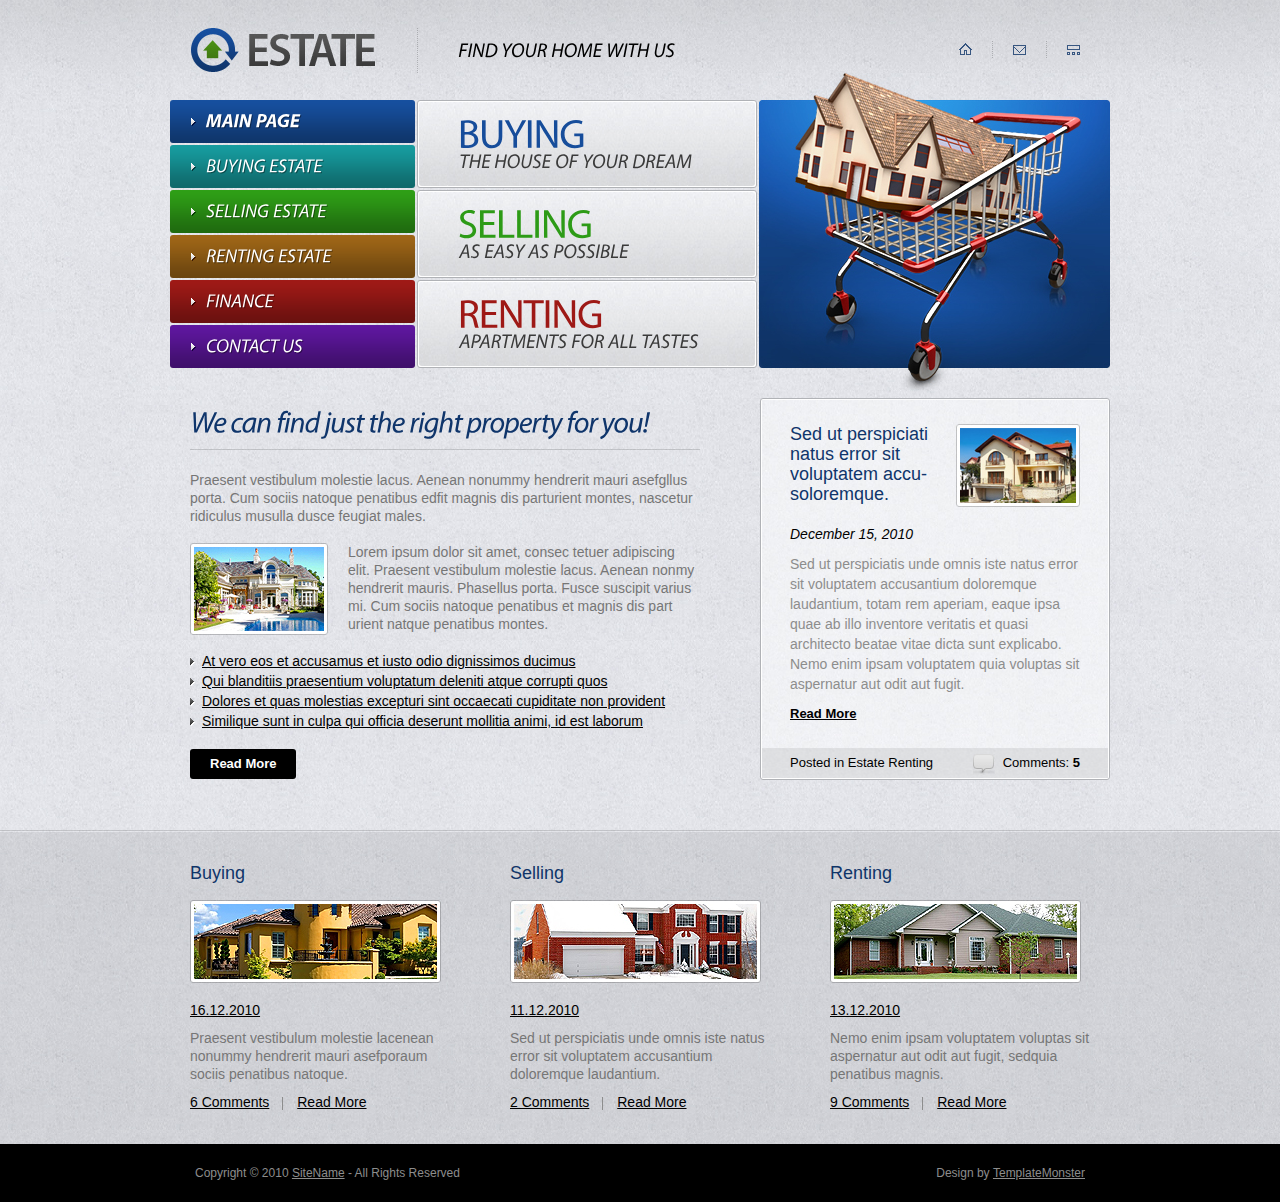
<file: index.html>
<!DOCTYPE html>
<html lang="en">
<head>
<title>Estate</title>
<meta charset="utf-8">
<link rel="stylesheet" href="css/reset.css" type="text/css" media="all">
<link rel="stylesheet" href="css/layout.css" type="text/css" media="all">
<link rel="stylesheet" href="css/style.css" type="text/css" media="all">
<script type="text/javascript" src="js/jquery-1.4.2.js" ></script>
<script type="text/javascript" src="js/cufon-yui.js"></script>
<script type="text/javascript" src="js/cufon-replace.js"></script>
<script type="text/javascript" src="js/Myriad_Pro_italic_400.font.js"></script>
<script type="text/javascript" src="js/Myriad_Pro_400.font.js"></script>
<script type="text/javascript" src="js/Myriad_Pro_italic_700.font.js"></script>
<!--[if lt IE 9]>
<script type="text/javascript" src="js/ie6_script_other.js"></script>
<script type="text/javascript" src="js/html5.js"></script>
<![endif]-->
</head>
<body id="page1">
<!-- START PAGE SOURCE -->
<div class="body1">
  <div class="body2">
    <div class="main">
      <header>
        <div class="wrapper">
          <h1><a href="index.html" id="logo">Estate</a><span id="slogan">Find Your Home With Us</span></h1>
          <nav>
            <ul id="top_nav">
              <li><a href="#"><img src="images/img1.gif" alt=""></a></li>
              <li><a href="#"><img src="images/img2.gif" alt=""></a></li>
              <li class="bg_none"><a href="#"><img src="images/img3.gif" alt=""></a></li>
            </ul>
          </nav>
        </div>
        <div class="wrapper">
          <nav>
            <ul id="menu">
              <li class="nav1" id="menu_active"><a href="index.html">Main Page</a></li>
              <li class="nav2"><a href="buying.html">Buying Estate</a></li>
              <li class="nav3"><a href="selling.html">Selling Estate</a></li>
              <li class="nav4"><a href="renting.html">Renting Estate</a></li>
              <li class="nav5"><a href="finance.html">Finance</a></li>
              <li class="nav6"><a href="contact.html">Contact Us</a></li>
            </ul>
          </nav>
          <nav>
            <ul class="boxes">
              <li class="nav1"><a href="#"><span class="text1">Buying</span> <span class="text2">The House of Your Dream</span> </a></li>
              <li class="nav2"><a href="#"><span class="text1">Selling</span> <span class="text2">As Easy as Possible</span> </a></li>
              <li class="nav3"><a href="#"><span class="text1">Renting</span> <span class="text2">apartments for all tastes</span> </a></li>
            </ul>
          </nav>
          <img src="images/img.jpg" alt="" class="right"> </div>
      </header>
      <section id="content">
        <article class="col1 pad_left1">
          <h2>We can find just the right property for you!</h2>
          <p>Praesent vestibulum molestie lacus. Aenean nonummy hendrerit mauri asefgllus porta. Cum sociis natoque penatibus edfit magnis dis parturient montes, nascetur ridiculus musulla dusce feugiat males.</p>
          <div class="wrapper">
            <figure class="left marg_right1"><img src="images/page1_img1.jpg" alt=""></figure>
            <p>Lorem ipsum dolor sit amet, consec tetuer adipiscing elit. Praesent vestibulum molestie lacus. Aenean nonmy hendrerit mauris. Phasellus porta. Fusce suscipit varius mi. Cum sociis natoque penatibus et magnis dis part urient natque penatibus montes.</p>
          </div>
          <ul class="list1 pad_bot1">
            <li><a href="#">At vero eos et accusamus et iusto odio dignissimos ducimus</a></li>
            <li><a href="#">Qui blanditiis praesentium voluptatum deleniti atque corrupti quos</a></li>
            <li><a href="#">Dolores et quas molestias excepturi sint occaecati cupiditate non provident</a></li>
            <li><a href="#">Similique sunt in culpa qui officia deserunt mollitia animi, id est laborum</a></li>
          </ul>
          <a href="#" class="button">Read More</a> </article>
        <article class="col2 pad_left2">
          <div class="box1">
            <div class="inner">
              <div class="pad">
                <div class="wrapper">
                  <figure class="right pad_left1"><img src="images/page1_img2.jpg" alt=""></figure>
                  <p class="font1">Sed ut perspiciati natus error sit voluptatem accu- soloremque.</p>
                </div>
                <p class="font2 pad_bot2">December 15, 2010</p>
                <p class="pad_bot2">Sed ut perspiciatis unde omnis iste natus error sit voluptatem accusantium doloremque laudantium, totam rem aperiam, eaque ipsa quae ab illo inventore veritatis et quasi architecto beatae vitae dicta sunt explicabo. Nemo enim ipsam voluptatem quia voluptas sit aspernatur aut odit aut fugit.</p>
                <a href="#" class="link1">Read More</a> </div>
              <div class="box2"> <a href="#">Comments: <strong>5</strong></a> Posted in Estate Renting<br>
              </div>
            </div>
          </div>
        </article>
      </section>
    </div>
  </div>
</div>
<div class="body3">
  <div class="body4">
    <div class="main">
      <section id="content2">
        <article class="col3 pad_left1">
          <h3>Buying</h3>
          <figure class="pad_bot1"><img src="images/page1_img3.jpg" alt=""></figure>
          <p class="pad_bot2"><a href="#">16.12.2010</a></p>
          <p class="pad_bot2"> Praesent vestibulum molestie lacenean nonummy hendrerit mauri asefporaum sociis penatibus natoque.</p>
          <a href="#" class="line_right">6 Comments</a> <a href="#">Read More</a> </article>
        <article class="col3 pad_left2">
          <h3>Selling</h3>
          <figure class="pad_bot1"><img src="images/page1_img4.jpg" alt=""></figure>
          <p class="pad_bot2"><a href="#">11.12.2010</a></p>
          <p class="pad_bot2"> Sed ut perspiciatis unde omnis iste natus error sit voluptatem accusantium doloremque laudantium.</p>
          <a href="#" class="line_right">2 Comments</a> <a href="#">Read More</a> </article>
        <article class="col3 pad_left2">
          <h3>Renting</h3>
          <figure class="pad_bot1"><img src="images/page1_img5.jpg" alt=""></figure>
          <p class="pad_bot2"><a href="#">13.12.2010</a></p>
          <p class="pad_bot2"> Nemo enim ipsam voluptatem voluptas sit aspernatur aut odit aut fugit, sedquia penatibus magnis.</p>
          <a href="#" class="line_right">9 Comments</a> <a href="#">Read More</a> </article>
      </section>
    </div>
  </div>
</div>
<div class="main">
  <footer>
    <div class="footerlink">
      <p class="lf">Copyright &copy; 2010 <a href="#">SiteName</a> - All Rights Reserved</p>
      <p class="rf">Design by <a href="http://www.templatemonster.com/">TemplateMonster</a></p>
      <div style="clear:both;"></div>
    </div>
  </footer>
</div>
<script type="text/javascript"> Cufon.now(); </script>
<!-- END PAGE SOURCE -->
</body>
</html>
</file>
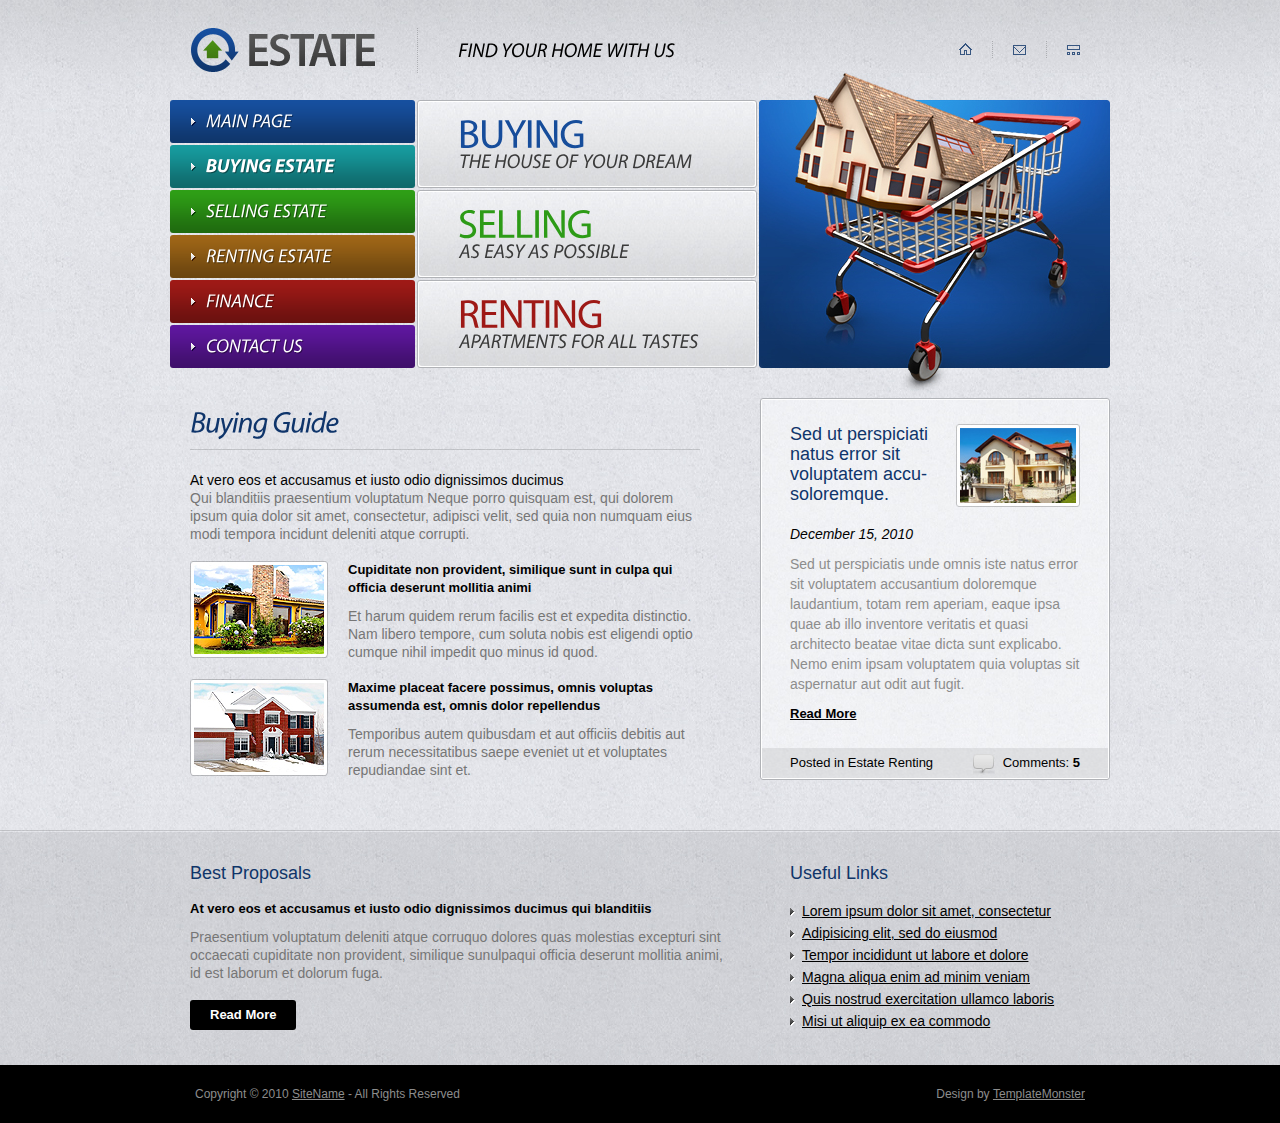
<file: buying.html>
<!DOCTYPE html>
<html lang="en">
<head>
<title>Estate | Buying</title>
<meta charset="utf-8">
<link rel="stylesheet" href="css/reset.css" type="text/css" media="all">
<link rel="stylesheet" href="css/layout.css" type="text/css" media="all">
<link rel="stylesheet" href="css/style.css" type="text/css" media="all">
<script type="text/javascript" src="js/jquery-1.4.2.js" ></script>
<script type="text/javascript" src="js/cufon-yui.js"></script>
<script type="text/javascript" src="js/cufon-replace.js"></script>
<script type="text/javascript" src="js/Myriad_Pro_italic_400.font.js"></script>
<script type="text/javascript" src="js/Myriad_Pro_400.font.js"></script>
<script type="text/javascript" src="js/Myriad_Pro_italic_700.font.js"></script>
<!--[if lt IE 9]>
<script type="text/javascript" src="js/ie6_script_other.js"></script>
<script type="text/javascript" src="js/html5.js"></script>
<![endif]-->
</head>
<body id="page2">
<!-- START PAGE SOURCE -->
<div class="body1">
  <div class="body2">
    <div class="main">
      <header>
        <div class="wrapper">
          <h1><a href="index.html" id="logo">Estate</a><span id="slogan">Find Your Home With Us</span></h1>
          <nav>
            <ul id="top_nav">
              <li><a href="#"><img src="images/img1.gif" alt=""></a></li>
              <li><a href="#"><img src="images/img2.gif" alt=""></a></li>
              <li class="bg_none"><a href="#"><img src="images/img3.gif" alt=""></a></li>
            </ul>
          </nav>
        </div>
        <div class="wrapper">
          <nav>
            <ul id="menu">
              <li class="nav1"><a href="index.html">Main Page</a></li>
              <li class="nav2" id="menu_active"><a href="buying.html">Buying Estate</a></li>
              <li class="nav3"><a href="selling.html">Selling Estate</a></li>
              <li class="nav4"><a href="renting.html">Renting Estate</a></li>
              <li class="nav5"><a href="finance.html">Finance</a></li>
              <li class="nav6"><a href="contact.html">Contact Us</a></li>
            </ul>
          </nav>
          <nav>
            <ul class="boxes">
              <li class="nav1"><a href="#"><span class="text1">Buying</span> <span class="text2">The House of Your Dream</span> </a></li>
              <li class="nav2"><a href="#"><span class="text1">Selling</span> <span class="text2">As Easy as Possible</span> </a></li>
              <li class="nav3"><a href="#"><span class="text1">Renting</span> <span class="text2">apartments for all tastes</span> </a></li>
            </ul>
          </nav>
          <img src="images/img.jpg" alt="" class="right"> </div>
      </header>
      <section id="content">
        <article class="col1 pad_left1">
          <h2>Buying Guide</h2>
          <p><span class="color1">At vero eos et accusamus et iusto odio dignissimos ducimus</span> <br>
            Qui blanditiis praesentium voluptatum Neque porro quisquam est, qui dolorem ipsum quia dolor sit amet, consectetur, adipisci velit, sed quia non numquam eius modi tempora incidunt deleniti atque corrupti.</p>
          <div class="wrapper">
            <figure class="left marg_right1"><img src="images/page2_img1.jpg" alt=""></figure>
            <p class="link1 pad_bot2">Cupiditate non provident, similique sunt in culpa qui officia deserunt mollitia animi</p>
            <p> Et harum quidem rerum facilis est et expedita distinctio. Nam libero tempore, cum soluta nobis est eligendi optio cumque nihil impedit quo minus id quod.</p>
          </div>
          <div class="wrapper">
            <figure class="left marg_right1"><img src="images/page2_img2.jpg" alt=""></figure>
            <p class="link1 pad_bot2">Maxime placeat facere possimus, omnis voluptas assumenda est, omnis dolor repellendus</p>
            Temporibus autem quibusdam et aut officiis debitis aut rerum necessitatibus saepe eveniet ut et voluptates repudiandae sint et. </div>
        </article>
        <article class="col2 pad_left2">
          <div class="box1">
            <div class="inner">
              <div class="pad">
                <div class="wrapper">
                  <figure class="right pad_left1"><img src="images/page1_img2.jpg" alt=""></figure>
                  <p class="font1">Sed ut perspiciati natus error sit voluptatem accu- soloremque.</p>
                </div>
                <p class="font2 pad_bot2">December 15, 2010</p>
                <p class="pad_bot2">Sed ut perspiciatis unde omnis iste natus error sit voluptatem accusantium doloremque laudantium, totam rem aperiam, eaque ipsa quae ab illo inventore veritatis et quasi architecto beatae vitae dicta sunt explicabo. Nemo enim ipsam voluptatem quia voluptas sit aspernatur aut odit aut fugit.</p>
                <a href="#" class="link1">Read More</a> </div>
              <div class="box2"> <a href="#">Comments: <strong>5</strong></a> Posted in Estate Renting<br>
              </div>
            </div>
          </div>
        </article>
      </section>
    </div>
  </div>
</div>
<div class="body3">
  <div class="body4">
    <div class="main">
      <section id="content2">
        <article class="col1 pad_left1">
          <h3>Best Proposals</h3>
          <p class="pad_bot2 link1">At vero eos et accusamus et iusto odio dignissimos ducimus qui blanditiis </p>
          <p> Praesentium voluptatum deleniti atque corruquo dolores quas molestias excepturi sint occaecati cupiditate non provident, similique sunulpaqui officia deserunt mollitia animi, id est laborum et dolorum fuga. </p>
          <a href="#" class="button">Read More</a> </article>
        <article class="col2 pad_left2">
          <h3>Useful Links</h3>
          <ul class="list1">
            <li><a href="#">Lorem ipsum dolor sit amet, consectetur</a></li>
            <li><a href="#">Adipisicing elit, sed do eiusmod</a></li>
            <li><a href="#">Tempor incididunt ut labore et dolore</a></li>
            <li><a href="#">Magna aliqua enim ad minim veniam</a></li>
            <li><a href="#">Quis nostrud exercitation ullamco laboris</a></li>
            <li><a href="#">Misi ut aliquip ex ea commodo</a></li>
          </ul>
        </article>
      </section>
    </div>
  </div>
</div>
<div class="main">
  <footer>
    <div class="footerlink">
      <p class="lf">Copyright &copy; 2010 <a href="#">SiteName</a> - All Rights Reserved</p>
      <p class="rf">Design by <a href="http://www.templatemonster.com/">TemplateMonster</a></p>
      <div style="clear:both;"></div>
    </div>
  </footer>
</div>
<script type="text/javascript"> Cufon.now(); </script>
<!-- END PAGE SOURCE -->
</body>
</html>
</file>
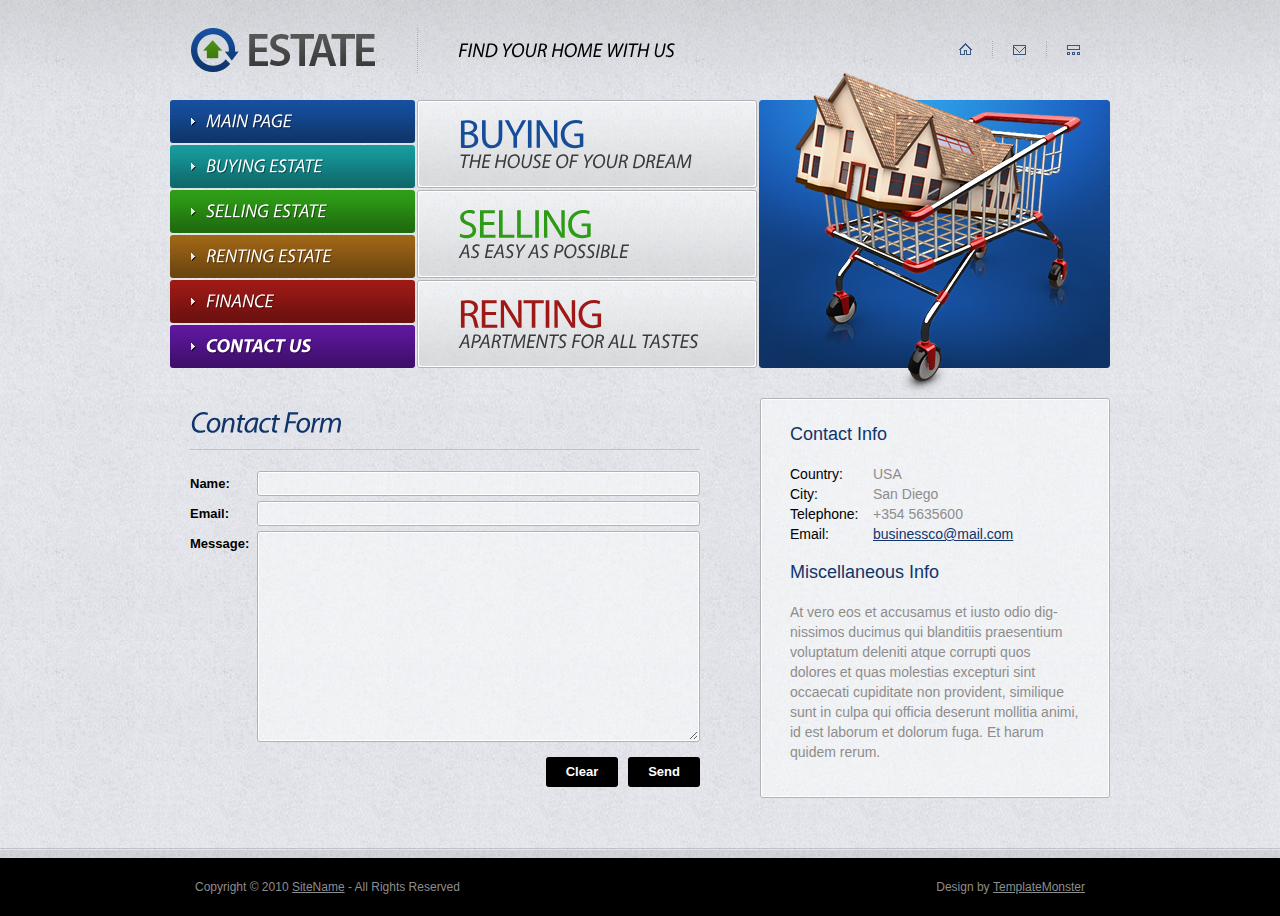
<file: contact.html>
<!DOCTYPE html>
<html lang="en">
<head>
<title>Estate | Contact</title>
<meta charset="utf-8">
<link rel="stylesheet" href="css/reset.css" type="text/css" media="all">
<link rel="stylesheet" href="css/layout.css" type="text/css" media="all">
<link rel="stylesheet" href="css/style.css" type="text/css" media="all">
<script type="text/javascript" src="js/jquery-1.4.2.js" ></script>
<script type="text/javascript" src="js/cufon-yui.js"></script>
<script type="text/javascript" src="js/cufon-replace.js"></script>
<script type="text/javascript" src="js/Myriad_Pro_italic_400.font.js"></script>
<script type="text/javascript" src="js/Myriad_Pro_400.font.js"></script>
<script type="text/javascript" src="js/Myriad_Pro_italic_700.font.js"></script>
<!--[if lt IE 9]>
<script type="text/javascript" src="js/ie6_script_other.js"></script>
<script type="text/javascript" src="js/html5.js"></script>
<![endif]-->
</head>
<body id="page6">
<!-- START PAGE SOURCE -->
<div class="body1">
  <div class="body2">
    <div class="main">
      <header>
        <div class="wrapper">
          <h1><a href="index.html" id="logo">Estate</a><span id="slogan">Find Your Home With Us</span></h1>
          <nav>
            <ul id="top_nav">
              <li><a href="#"><img src="images/img1.gif" alt=""></a></li>
              <li><a href="#"><img src="images/img2.gif" alt=""></a></li>
              <li class="bg_none"><a href="#"><img src="images/img3.gif" alt=""></a></li>
            </ul>
          </nav>
        </div>
        <div class="wrapper">
          <nav>
            <ul id="menu">
              <li class="nav1"><a href="index.html">Main Page</a></li>
              <li class="nav2"><a href="buying.html">Buying Estate</a></li>
              <li class="nav3"><a href="selling.html">Selling Estate</a></li>
              <li class="nav4"><a href="renting.html">Renting Estate</a></li>
              <li class="nav5"><a href="finance.html">Finance</a></li>
              <li class="nav6" id="menu_active"><a href="contact.html">Contact Us</a></li>
            </ul>
          </nav>
          <nav>
            <ul class="boxes">
              <li class="nav1"><a href="#"><span class="text1">Buying</span> <span class="text2">The House of Your Dream</span> </a></li>
              <li class="nav2"><a href="#"><span class="text1">Selling</span> <span class="text2">As Easy as Possible</span> </a></li>
              <li class="nav3"><a href="#"><span class="text1">Renting</span> <span class="text2">apartments for all tastes</span> </a></li>
            </ul>
          </nav>
          <img src="images/img.jpg" alt="" class="right"> </div>
      </header>
      <section id="content">
        <article class="col1 pad_left1">
          <h2>Contact Form</h2>
          <form id="ContactForm" action="#">
            <div>
              <div  class="wrapper">
                <div class="bg">
                  <input type="text" class="input" >
                </div>
                Name:<br />
              </div>
              <div  class="wrapper">
                <div class="bg">
                  <input type="text" class="input" >
                </div>
                Email:<br />
              </div>
              <div  class="wrapper">
                <div class="bg2">
                  <textarea name="textarea" cols="1" rows="1"></textarea>
                </div>
                Message:<br />
              </div>
              <a href="#" class="button">Send</a> <a href="#" class="button">Clear</a> </div>
          </form>
        </article>
        <article class="col2 pad_left2">
          <div class="box1">
            <div class="inner">
              <div class="pad">
                <p class="font1">Contact Info</p>
                <div class="wrapper">
                  <p class="cols color1">Country:<br>
                    City:<br>
                    Telephone:<br>
                    Email:</p>
                  <p>USA<br>
                    San Diego<br>
                    +354 5635600<br>
                    <a href="#" class="link2">businessco@mail.com</a></p>
                </div>
                <p class="font1">Miscellaneous Info</p>
                <p class="pad_bot2">At vero eos et accusamus et iusto odio dig- nissimos ducimus qui blanditiis praesentium voluptatum deleniti atque corrupti quos dolores et quas molestias excepturi sint occaecati cupiditate non provident, similique sunt in culpa qui officia deserunt mollitia animi, id est laborum et dolorum fuga. Et harum quidem rerum.</p>
              </div>
            </div>
          </div>
        </article>
      </section>
    </div>
  </div>
</div>
<div class="body3">
  <div class="body4">
    <div class="main">
      <section id="content2"></section>
    </div>
  </div>
</div>
<div class="main">
  <footer>
    <div class="footerlink">
      <p class="lf">Copyright &copy; 2010 <a href="#">SiteName</a> - All Rights Reserved</p>
      <p class="rf">Design by <a href="http://www.templatemonster.com/">TemplateMonster</a></p>
      <div style="clear:both;"></div>
    </div>
  </footer>
</div>
<script type="text/javascript"> Cufon.now(); </script>
<!-- END PAGE SOURCE -->
</body>
</html>
</file>
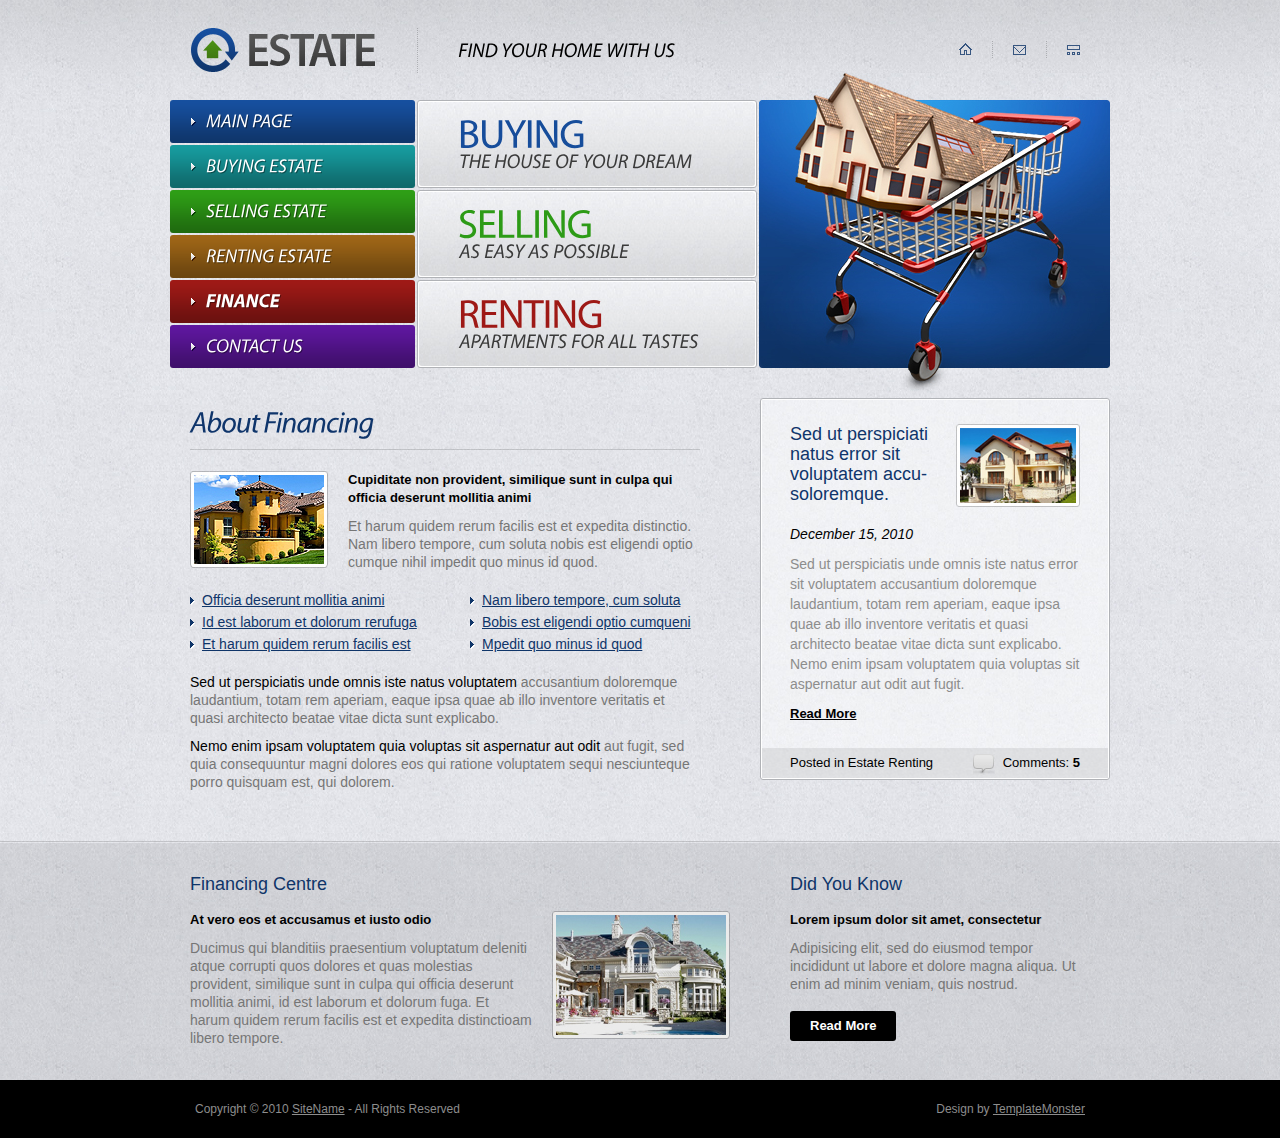
<file: finance.html>
<!DOCTYPE html>
<html lang="en">
<head>
<title>Estate | Finance</title>
<meta charset="utf-8">
<link rel="stylesheet" href="css/reset.css" type="text/css" media="all">
<link rel="stylesheet" href="css/layout.css" type="text/css" media="all">
<link rel="stylesheet" href="css/style.css" type="text/css" media="all">
<script type="text/javascript" src="js/jquery-1.4.2.js" ></script>
<script type="text/javascript" src="js/cufon-yui.js"></script>
<script type="text/javascript" src="js/cufon-replace.js"></script>
<script type="text/javascript" src="js/Myriad_Pro_italic_400.font.js"></script>
<script type="text/javascript" src="js/Myriad_Pro_400.font.js"></script>
<script type="text/javascript" src="js/Myriad_Pro_italic_700.font.js"></script>
<!--[if lt IE 9]>
<script type="text/javascript" src="js/ie6_script_other.js"></script>
<script type="text/javascript" src="js/html5.js"></script>
<![endif]-->
</head>
<body id="page5">
<!-- START PAGE SOURCE -->
<div class="body1">
  <div class="body2">
    <div class="main">
      <header>
        <div class="wrapper">
          <h1><a href="index.html" id="logo">Estate</a><span id="slogan">Find Your Home With Us</span></h1>
          <nav>
            <ul id="top_nav">
              <li><a href="#"><img src="images/img1.gif" alt=""></a></li>
              <li><a href="#"><img src="images/img2.gif" alt=""></a></li>
              <li class="bg_none"><a href="#"><img src="images/img3.gif" alt=""></a></li>
            </ul>
          </nav>
        </div>
        <div class="wrapper">
          <nav>
            <ul id="menu">
              <li class="nav1"><a href="index.html">Main Page</a></li>
              <li class="nav2"><a href="buying.html">Buying Estate</a></li>
              <li class="nav3"><a href="selling.html">Selling Estate</a></li>
              <li class="nav4"><a href="renting.html">Renting Estate</a></li>
              <li class="nav5" id="menu_active"><a href="finance.html">Finance</a></li>
              <li class="nav6"><a href="contact.html">Contact Us</a></li>
            </ul>
          </nav>
          <nav>
            <ul class="boxes">
              <li class="nav1"><a href="#"><span class="text1">Buying</span> <span class="text2">The House of Your Dream</span> </a></li>
              <li class="nav2"><a href="#"><span class="text1">Selling</span> <span class="text2">As Easy as Possible</span> </a></li>
              <li class="nav3"><a href="#"><span class="text1">Renting</span> <span class="text2">apartments for all tastes</span> </a></li>
            </ul>
          </nav>
          <img src="images/img.jpg" alt="" class="right"> </div>
      </header>
      <section id="content">
        <article class="col1 pad_left1">
          <h2>About Financing</h2>
          <div class="wrapper">
            <figure class="left marg_right1"><img src="images/page5_img1.jpg" alt=""></figure>
            <p class="link1 pad_bot2">Cupiditate non provident, similique sunt in culpa qui officia deserunt mollitia animi</p>
            <p> Et harum quidem rerum facilis est et expedita distinctio. Nam libero tempore, cum soluta nobis est eligendi optio cumque nihil impedit quo minus id quod.</p>
          </div>
          <div class="wrapper pad_bot1">
            <ul class="list2 cols">
              <li><a href="#">Officia deserunt mollitia animi</a></li>
              <li><a href="#">Id est laborum et dolorum rerufuga</a></li>
              <li><a href="#">Et harum quidem rerum facilis est</a></li>
            </ul>
            <ul class="list2 cols pad_left3">
              <li><a href="#">Nam libero tempore, cum soluta</a></li>
              <li><a href="#">Bobis est eligendi optio cumqueni</a></li>
              <li><a href="#">Mpedit quo minus id quod</a></li>
            </ul>
          </div>
          <p class="pad_bot2"><span class="color1">Sed ut perspiciatis unde omnis iste natus  voluptatem</span> accusantium doloremque laudantium, totam rem aperiam, eaque ipsa quae ab illo inventore veritatis et quasi architecto beatae vitae dicta sunt explicabo. </p>
          <span class="color1">Nemo enim ipsam voluptatem quia voluptas sit aspernatur aut odit</span> aut fugit, sed quia consequuntur magni dolores eos qui ratione voluptatem sequi nesciunteque porro quisquam est, qui dolorem. </article>
        <article class="col2 pad_left2">
          <div class="box1">
            <div class="inner">
              <div class="pad">
                <div class="wrapper">
                  <figure class="right pad_left1"><img src="images/page1_img2.jpg" alt=""></figure>
                  <p class="font1">Sed ut perspiciati natus error sit voluptatem accu- soloremque.</p>
                </div>
                <p class="font2 pad_bot2">December 15, 2010</p>
                <p class="pad_bot2">Sed ut perspiciatis unde omnis iste natus error sit voluptatem accusantium doloremque laudantium, totam rem aperiam, eaque ipsa quae ab illo inventore veritatis et quasi architecto beatae vitae dicta sunt explicabo. Nemo enim ipsam voluptatem quia voluptas sit aspernatur aut odit aut fugit.</p>
                <a href="#" class="link1">Read More</a> </div>
              <div class="box2"> <a href="#">Comments: <strong>5</strong></a> Posted in Estate Renting<br>
              </div>
            </div>
          </div>
        </article>
      </section>
    </div>
  </div>
</div>
<div class="body3">
  <div class="body4">
    <div class="main">
      <section id="content2">
        <article class="col1 pad_left1">
          <h3>Financing Centre</h3>
          <div class="wrapper">
            <figure class="right pad_left1"><img src="images/page5_img2.jpg" alt=""></figure>
            <p class="pad_bot2 link1">At vero eos et accusamus et iusto odio</p>
            Ducimus qui blanditiis praesentium voluptatum deleniti atque corrupti quos dolores et quas molestias  provident, similique sunt in culpa qui officia deserunt mollitia animi, id est laborum et dolorum fuga. Et harum quidem rerum facilis est et expedita distinctioam libero tempore. </div>
        </article>
        <article class="col2 pad_left2">
          <h3>Did You Know</h3>
          <p class="pad_bot2 link1">Lorem ipsum dolor sit amet, consectetur </p>
          <p> Adipisicing elit, sed do eiusmod tempor incididunt ut labore et dolore magna aliqua. Ut enim ad minim veniam, quis nostrud.</p>
          <a href="#" class="button">Read More</a> </article>
      </section>
    </div>
  </div>
</div>
<div class="main">
  <footer>
    <div class="footerlink">
      <p class="lf">Copyright &copy; 2010 <a href="#">SiteName</a> - All Rights Reserved</p>
      <p class="rf">Design by <a href="http://www.templatemonster.com/">TemplateMonster</a></p>
      <div style="clear:both;"></div>
    </div>
  </footer>
</div>
<script type="text/javascript"> Cufon.now(); </script>
<!-- END PAGE SOURCE -->
</body>
</html>
</file>
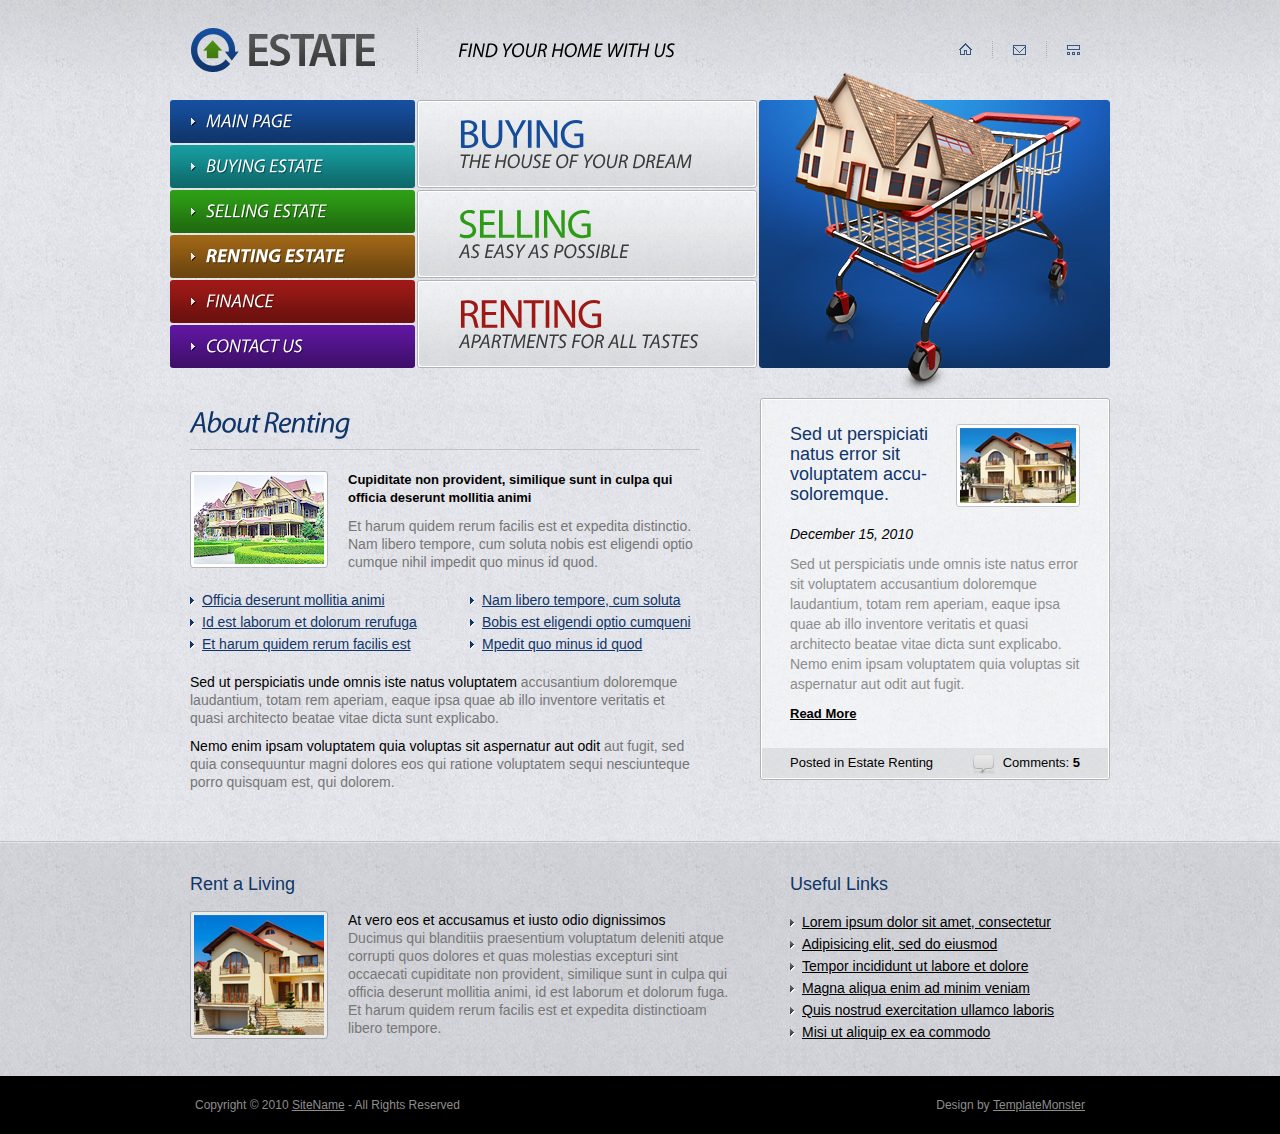
<file: renting.html>
<!DOCTYPE html>
<html lang="en">
<head>
<title>Estate | Renting</title>
<meta charset="utf-8">
<link rel="stylesheet" href="css/reset.css" type="text/css" media="all">
<link rel="stylesheet" href="css/layout.css" type="text/css" media="all">
<link rel="stylesheet" href="css/style.css" type="text/css" media="all">
<script type="text/javascript" src="js/jquery-1.4.2.js" ></script>
<script type="text/javascript" src="js/cufon-yui.js"></script>
<script type="text/javascript" src="js/cufon-replace.js"></script>
<script type="text/javascript" src="js/Myriad_Pro_italic_400.font.js"></script>
<script type="text/javascript" src="js/Myriad_Pro_400.font.js"></script>
<script type="text/javascript" src="js/Myriad_Pro_italic_700.font.js"></script>
<!--[if lt IE 9]>
<script type="text/javascript" src="js/ie6_script_other.js"></script>
<script type="text/javascript" src="js/html5.js"></script>
<![endif]-->
</head>
<body id="page4">
<!-- START PAGE SOURCE -->
<div class="body1">
  <div class="body2">
    <div class="main">
      <header>
        <div class="wrapper">
          <h1><a href="index.html" id="logo">Estate</a><span id="slogan">Find Your Home With Us</span></h1>
          <nav>
            <ul id="top_nav">
              <li><a href="#"><img src="images/img1.gif" alt=""></a></li>
              <li><a href="#"><img src="images/img2.gif" alt=""></a></li>
              <li class="bg_none"><a href="#"><img src="images/img3.gif" alt=""></a></li>
            </ul>
          </nav>
        </div>
        <div class="wrapper">
          <nav>
            <ul id="menu">
              <li class="nav1"><a href="index.html">Main Page</a></li>
              <li class="nav2"><a href="buying.html">Buying Estate</a></li>
              <li class="nav3"><a href="selling.html">Selling Estate</a></li>
              <li class="nav4" id="menu_active"><a href="renting.html">Renting Estate</a></li>
              <li class="nav5"><a href="finance.html">Finance</a></li>
              <li class="nav6"><a href="contact.html">Contact Us</a></li>
            </ul>
          </nav>
          <nav>
            <ul class="boxes">
              <li class="nav1"><a href="#"><span class="text1">Buying</span> <span class="text2">The House of Your Dream</span> </a></li>
              <li class="nav2"><a href="#"><span class="text1">Selling</span> <span class="text2">As Easy as Possible</span> </a></li>
              <li class="nav3"><a href="#"><span class="text1">Renting</span> <span class="text2">apartments for all tastes</span> </a></li>
            </ul>
          </nav>
          <img src="images/img.jpg" alt="" class="right"> </div>
      </header>
      <section id="content">
        <article class="col1 pad_left1">
          <h2>About Renting</h2>
          <div class="wrapper">
            <figure class="left marg_right1"><img src="images/page4_img1.jpg" alt=""></figure>
            <p class="link1 pad_bot2">Cupiditate non provident, similique sunt in culpa qui officia deserunt mollitia animi</p>
            <p> Et harum quidem rerum facilis est et expedita distinctio. Nam libero tempore, cum soluta nobis est eligendi optio cumque nihil impedit quo minus id quod.</p>
          </div>
          <div class="wrapper pad_bot1">
            <ul class="list2 cols">
              <li><a href="#">Officia deserunt mollitia animi</a></li>
              <li><a href="#">Id est laborum et dolorum rerufuga</a></li>
              <li><a href="#">Et harum quidem rerum facilis est</a></li>
            </ul>
            <ul class="list2 cols pad_left3">
              <li><a href="#">Nam libero tempore, cum soluta</a></li>
              <li><a href="#">Bobis est eligendi optio cumqueni</a></li>
              <li><a href="#">Mpedit quo minus id quod</a></li>
            </ul>
          </div>
          <p class="pad_bot2"><span class="color1">Sed ut perspiciatis unde omnis iste natus  voluptatem</span> accusantium doloremque laudantium, totam rem aperiam, eaque ipsa quae ab illo inventore veritatis et quasi architecto beatae vitae dicta sunt explicabo. </p>
          <span class="color1">Nemo enim ipsam voluptatem quia voluptas sit aspernatur aut odit</span> aut fugit, sed quia consequuntur magni dolores eos qui ratione voluptatem sequi nesciunteque porro quisquam est, qui dolorem. </article>
        <article class="col2 pad_left2">
          <div class="box1">
            <div class="inner">
              <div class="pad">
                <div class="wrapper">
                  <figure class="right pad_left1"><img src="images/page1_img2.jpg" alt=""></figure>
                  <p class="font1">Sed ut perspiciati natus error sit voluptatem accu- soloremque.</p>
                </div>
                <p class="font2 pad_bot2">December 15, 2010</p>
                <p class="pad_bot2">Sed ut perspiciatis unde omnis iste natus error sit voluptatem accusantium doloremque laudantium, totam rem aperiam, eaque ipsa quae ab illo inventore veritatis et quasi architecto beatae vitae dicta sunt explicabo. Nemo enim ipsam voluptatem quia voluptas sit aspernatur aut odit aut fugit.</p>
                <a href="#" class="link1">Read More</a> </div>
              <div class="box2"> <a href="#">Comments: <strong>5</strong></a> Posted in Estate Renting<br>
              </div>
            </div>
          </div>
        </article>
      </section>
    </div>
  </div>
</div>
<div class="body3">
  <div class="body4">
    <div class="main">
      <section id="content2">
        <article class="col1 pad_left1">
          <h3>Rent a Living</h3>
          <div class="wrapper">
            <figure class="left marg_right1"><img src="images/page4_img2.jpg" alt=""></figure>
            <span class="color1">At vero eos et accusamus et iusto odio dignissimos</span><br>
            Ducimus qui blanditiis praesentium voluptatum deleniti atque corrupti quos dolores et quas molestias excepturi sint occaecati cupiditate non provident, similique sunt in culpa qui officia deserunt mollitia animi, id est laborum et dolorum fuga. Et harum quidem rerum facilis est et expedita distinctioam libero tempore. </div>
        </article>
        <article class="col2 pad_left2">
          <h3>Useful Links</h3>
          <ul class="list1">
            <li><a href="#">Lorem ipsum dolor sit amet, consectetur</a></li>
            <li><a href="#">Adipisicing elit, sed do eiusmod</a></li>
            <li><a href="#">Tempor incididunt ut labore et dolore</a></li>
            <li><a href="#">Magna aliqua enim ad minim veniam</a></li>
            <li><a href="#">Quis nostrud exercitation ullamco laboris</a></li>
            <li><a href="#">Misi ut aliquip ex ea commodo</a></li>
          </ul>
        </article>
      </section>
    </div>
  </div>
</div>
<div class="main">
  <footer>
    <div class="footerlink">
      <p class="lf">Copyright &copy; 2010 <a href="#">SiteName</a> - All Rights Reserved</p>
      <p class="rf">Design by <a href="http://www.templatemonster.com/">TemplateMonster</a></p>
      <div style="clear:both;"></div>
    </div>
  </footer>
</div>
<script type="text/javascript"> Cufon.now(); </script>
<!-- END PAGE SOURCE -->
</body>
</html>
</file>
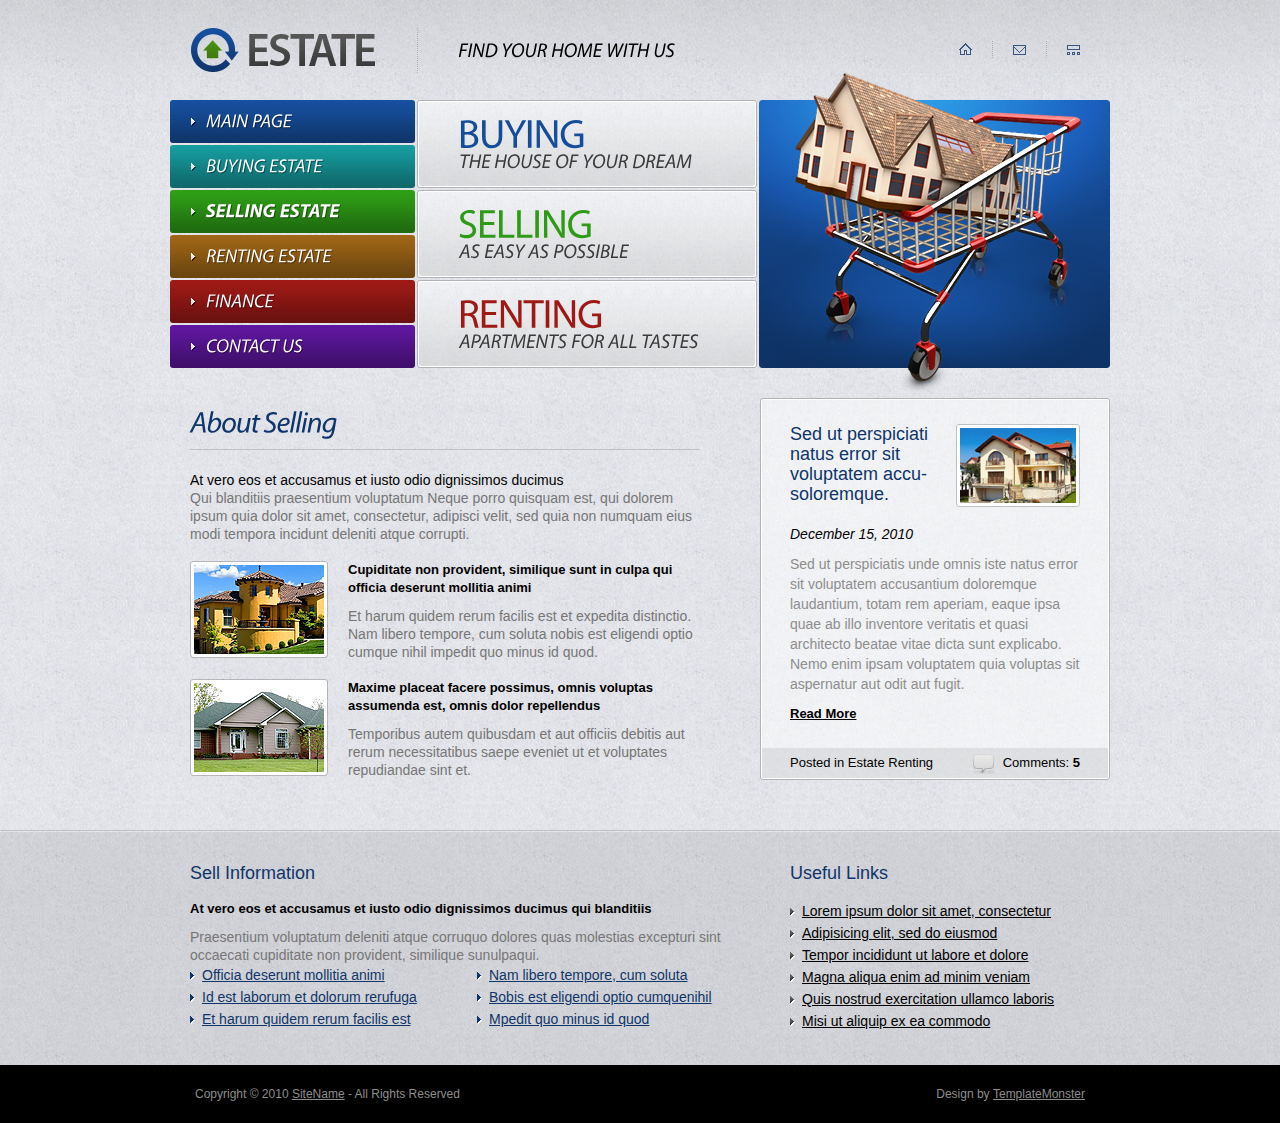
<file: selling.html>
<!DOCTYPE html>
<html lang="en">
<head>
<title>Estate | Selling</title>
<meta charset="utf-8">
<link rel="stylesheet" href="css/reset.css" type="text/css" media="all">
<link rel="stylesheet" href="css/layout.css" type="text/css" media="all">
<link rel="stylesheet" href="css/style.css" type="text/css" media="all">
<script type="text/javascript" src="js/jquery-1.4.2.js" ></script>
<script type="text/javascript" src="js/cufon-yui.js"></script>
<script type="text/javascript" src="js/cufon-replace.js"></script>
<script type="text/javascript" src="js/Myriad_Pro_italic_400.font.js"></script>
<script type="text/javascript" src="js/Myriad_Pro_400.font.js"></script>
<script type="text/javascript" src="js/Myriad_Pro_italic_700.font.js"></script>
<!--[if lt IE 9]>
<script type="text/javascript" src="js/ie6_script_other.js"></script>
<script type="text/javascript" src="js/html5.js"></script>
<![endif]-->
</head>
<body id="page3">
<!-- START PAGE SOURCE -->
<div class="body1">
  <div class="body2">
    <div class="main">
      <header>
        <div class="wrapper">
          <h1><a href="index.html" id="logo">Estate</a><span id="slogan">Find Your Home With Us</span></h1>
          <nav>
            <ul id="top_nav">
              <li><a href="#"><img src="images/img1.gif" alt=""></a></li>
              <li><a href="#"><img src="images/img2.gif" alt=""></a></li>
              <li class="bg_none"><a href="#"><img src="images/img3.gif" alt=""></a></li>
            </ul>
          </nav>
        </div>
        <div class="wrapper">
          <nav>
            <ul id="menu">
              <li class="nav1"><a href="index.html">Main Page</a></li>
              <li class="nav2"><a href="buying.html">Buying Estate</a></li>
              <li class="nav3" id="menu_active"><a href="selling.html">Selling Estate</a></li>
              <li class="nav4"><a href="renting.html">Renting Estate</a></li>
              <li class="nav5"><a href="finance.html">Finance</a></li>
              <li class="nav6"><a href="contact.html">Contact Us</a></li>
            </ul>
          </nav>
          <nav>
            <ul class="boxes">
              <li class="nav1"><a href="#"><span class="text1">Buying</span> <span class="text2">The House of Your Dream</span> </a></li>
              <li class="nav2"><a href="#"><span class="text1">Selling</span> <span class="text2">As Easy as Possible</span> </a></li>
              <li class="nav3"><a href="#"><span class="text1">Renting</span> <span class="text2">apartments for all tastes</span> </a></li>
            </ul>
          </nav>
          <img src="images/img.jpg" alt="" class="right"> </div>
      </header>
      <section id="content">
        <article class="col1 pad_left1">
          <h2>About Selling</h2>
          <p><span class="color1">At vero eos et accusamus et iusto odio dignissimos ducimus</span> <br>
            Qui blanditiis praesentium voluptatum Neque porro quisquam est, qui dolorem ipsum quia dolor sit amet, consectetur, adipisci velit, sed quia non numquam eius modi tempora incidunt deleniti atque corrupti.</p>
          <div class="wrapper">
            <figure class="left marg_right1"><img src="images/page3_img1.jpg" alt=""></figure>
            <p class="link1 pad_bot2">Cupiditate non provident, similique sunt in culpa qui officia deserunt mollitia animi</p>
            <p> Et harum quidem rerum facilis est et expedita distinctio. Nam libero tempore, cum soluta nobis est eligendi optio cumque nihil impedit quo minus id quod.</p>
          </div>
          <div class="wrapper">
            <figure class="left marg_right1"><img src="images/page3_img2.jpg" alt=""></figure>
            <p class="link1 pad_bot2">Maxime placeat facere possimus, omnis voluptas assumenda est, omnis dolor repellendus</p>
            Temporibus autem quibusdam et aut officiis debitis aut rerum necessitatibus saepe eveniet ut et voluptates repudiandae sint et. </div>
        </article>
        <article class="col2 pad_left2">
          <div class="box1">
            <div class="inner">
              <div class="pad">
                <div class="wrapper">
                  <figure class="right pad_left1"><img src="images/page1_img2.jpg" alt=""></figure>
                  <p class="font1">Sed ut perspiciati natus error sit voluptatem accu- soloremque.</p>
                </div>
                <p class="font2 pad_bot2">December 15, 2010</p>
                <p class="pad_bot2">Sed ut perspiciatis unde omnis iste natus error sit voluptatem accusantium doloremque laudantium, totam rem aperiam, eaque ipsa quae ab illo inventore veritatis et quasi architecto beatae vitae dicta sunt explicabo. Nemo enim ipsam voluptatem quia voluptas sit aspernatur aut odit aut fugit.</p>
                <a href="#" class="link1">Read More</a> </div>
              <div class="box2"> <a href="#">Comments: <strong>5</strong></a> Posted in Estate Renting<br>
              </div>
            </div>
          </div>
        </article>
      </section>
    </div>
  </div>
</div>
<div class="body3">
  <div class="body4">
    <div class="main">
      <section id="content2">
        <article class="col1 pad_left1">
          <h3>Sell Information</h3>
          <p class="pad_bot2 link1">At vero eos et accusamus et iusto odio dignissimos ducimus qui blanditiis </p>
          Praesentium voluptatum deleniti atque corruquo dolores quas molestias excepturi sint occaecati cupiditate non provident, similique sunulpaqui.
          <div class="wrapper">
            <ul class="list2 cols">
              <li><a href="#">Officia deserunt mollitia animi</a></li>
              <li><a href="#">Id est laborum et dolorum rerufuga</a></li>
              <li><a href="#">Et harum quidem rerum facilis est</a></li>
            </ul>
            <ul class="list2 cols pad_left3">
              <li><a href="#">Nam libero tempore, cum soluta</a></li>
              <li><a href="#">Bobis est eligendi optio cumquenihil</a></li>
              <li><a href="#">Mpedit quo minus id quod</a></li>
            </ul>
          </div>
        </article>
        <article class="col2 pad_left2">
          <h3>Useful Links</h3>
          <ul class="list1">
            <li><a href="#">Lorem ipsum dolor sit amet, consectetur</a></li>
            <li><a href="#">Adipisicing elit, sed do eiusmod</a></li>
            <li><a href="#">Tempor incididunt ut labore et dolore</a></li>
            <li><a href="#">Magna aliqua enim ad minim veniam</a></li>
            <li><a href="#">Quis nostrud exercitation ullamco laboris</a></li>
            <li><a href="#">Misi ut aliquip ex ea commodo</a></li>
          </ul>
        </article>
      </section>
    </div>
  </div>
</div>
<div class="main">
  <footer>
    <div class="footerlink">
      <p class="lf">Copyright &copy; 2010 <a href="#">SiteName</a> - All Rights Reserved</p>
      <p class="rf">Design by <a href="http://www.templatemonster.com/">TemplateMonster</a></p>
      <div style="clear:both;"></div>
    </div>
  </footer>
</div>
<script type="text/javascript"> Cufon.now(); </script>
<!-- END PAGE SOURCE -->
</body>
</html>
</file>
<file: css/layout.css>
.col1, .col2, .col3, .cols {
	float:left;
}
.col1 {
	width:510px;
}
.col2 {
	width:350px;
}
.col3 {
	width:260px;
}
.cols {
	width:230px;
}
#content2 .col1 {
	width:540px;
}
#content2 .col2 {
	width:300px;
}
#content2 .cols {
	width:237px;
}
#page6 #content2, #page6 .body3 {
	font-size:0;
	line-height:0;
	height:10px;
	padding-bottom:0;
}
#page6 .cols {
	width:83px;
}
</file>
<file: css/style.css>
article, aside, audio, canvas, command, datalist, details, embed, figcaption, figure, footer, header, hgroup, keygen, meter, nav, output, progress, section, source, video {
	display:block;
}
mark, rp, rt, ruby, summary, time {
	display:inline;
}
.left {
	float:left;
}
.right {
	float:right;
}
.wrapper {
	width:100%;
	overflow:hidden;
}
body {
	background:#000;
	border:0;
	font:14px Arial, Helvetica, sans-serif;
	color:#767676;
	line-height:18px;
}
.inner_copy, .inner_copy a {
	border:0;
	float:right;
	background:#fff;
	color:#f00;
	width:50%;
	line-height:10px;
	font-size:10px;
	margin:-220% 0 0 0;
	overflow:hidden;
	padding:0;
}
.main {
	margin:0 auto;
	width:940px;
}
.body1 {
	background:url(../images/bg.jpg) top center repeat;
}
.body2 {
	background:url(../images/top.jpg) top center repeat-x;
}
.body3 {
	background:url(../images/bg2.jpg) top center repeat;
}
.body4 {
	background:url(../images/top2.jpg) top center repeat-x;
}
a {
	color:#000;
	text-decoration:underline;
	outline:none;
}
a:hover {
	text-decoration:none;
}
h1 {
	float:left;
	padding:28px 0 0 21px;
}
h2 {
	font-size:30px;
	line-height:40px;
	padding:5px 0 7px 0;
	background:url(../images/line_hor1.gif) bottom repeat-x;
	margin-bottom:21px;
	font-weight:400;
	color:#0f356b;
	letter-spacing:-1px;
}
h3 {
	font-size:18px;
	color:#0f3569;
	line-height:30px;
	padding:28px 0 12px 0;
	font-weight:normal;
}
p {
	padding-bottom:18px;
}
header {
}
#logo {
	float:left;
	background:url(../images/logo.jpg) no-repeat;
	width:184px;
	height:44px;
	text-indent:-5000px;
}
#slogan {
	float:left;
	font-size:20px;
	color:#000;
	line-height:45px;
	font-weight:400;
	text-transform:uppercase;
	padding-left:83px;
	background:url(../images/line_top.gif) 42px 0 no-repeat;
}
#top_nav {
	float:right;
	padding:41px 30px 0 0;
}
#top_nav li {
	float:left;
	background:url(../images/line_top2.gif) right 0 no-repeat;
	margin-right:20px;
	padding:2px 21px 3px 0;
}
#top_nav .bg_none {
	background:none;
	padding-right:0;
	margin:0;
}
#menu {
	width:245px;
	float:left;
	margin-top:27px;
	margin-right:2px;
}
#menu li {
	display:block;
	margin-bottom:2px;
	border-radius:3px;
	-moz-border-radius:3px;
	-webkit-border-radius:3px;
	behavior:url(../js/PIE.htc);
	position:relative;
}
#menu li a {
	display:block;
	font-size:19px;
	text-transform:uppercase;
	color:#fff;
	line-height:43px;
	padding-left:36px;
	font-weight:400;
	text-decoration:none;
}
#menu li a:hover, #menu #menu_active a {
	font-weight:700;
}
#menu .nav1 {
	background:url(../images/menu_bg1.gif) top repeat-x #0f356b;
}
#menu .nav1 a {
	background:url(../images/menu_marker1.gif) 21px 18px no-repeat;
}
#menu .nav2 {
	background:url(../images/menu_bg2.gif) top repeat-x #0f696b;
}
#menu .nav2 a {
	background:url(../images/menu_marker2.gif) 21px 18px no-repeat;
}
#menu .nav3 {
	background:url(../images/menu_bg3.gif) top repeat-x #0f696b;
}
#menu .nav3 a {
	background:url(../images/menu_marker3.gif) 21px 18px no-repeat;
}
#menu .nav4 {
	background:url(../images/menu_bg4.gif) top repeat-x #6b450f;
}
#menu .nav4 a {
	background:url(../images/menu_marker4.gif) 21px 18px no-repeat;
}
#menu .nav5 {
	background:url(../images/menu_bg5.gif) top repeat-x #6b110f;
}
#menu .nav5 a {
	background:url(../images/menu_marker5.gif) 21px 18px no-repeat;
}
#menu .nav6 {
	background:url(../images/menu_bg6.gif) top repeat-x #3f0f6b;
}
#menu .nav6 a {
	background:url(../images/menu_marker6.gif) 21px 18px no-repeat;
}
.boxes {
	width:340px;
	float:left;
	margin-top:27px;
}
.boxes li {
	border:1px solid #b0b2b6;
	background:#fff;
	padding:1px;
	border-radius:3px;
	-moz-border-radius:3px;
	-webkit-border-radius:3px;
	behavior:url(../js/PIE.htc);
	position:relative;
	margin-bottom:2px;
}
.boxes li a {
	display:block;
	background:url(../images/box1.jpg) top repeat-x #d9dadc;
	border-radius:3px;
	-moz-border-radius:3px;
	-webkit-border-radius:3px;
	behavior:url(../js/PIE.htc);
	position:relative;
	overflow:hidden;
	width:100%;
	text-decoration:none;
	padding:7px 0 0 0;
	text-transform:uppercase;
	height:77px;
}
.boxes li a:hover {
	background:#fff;
}
.boxes li a .text1 {
	font-size:40px;
	line-height:50px;
	padding-left:39px;
	display:block;
	letter-spacing:-1px;
}
.boxes li a .text2 {
	font-size:20px;
	color:#3a3a3a;
	line-height:30px;
	display:block;
	margin-top:-13px;
	padding-left:40px;
}
.boxes .nav1 a {
	color:#164d9b;
}
.boxes .nav2 a {
	color:#2d9b16;
}
.boxes .nav3 a {
	color:#9e1916;
}
.line_right {
	padding-right:14px;
	background:url(../images/line_ver1.gif) right 3px no-repeat;
	margin-right:10px;
}
#content {
	width:100%;
	overflow:hidden;
	padding-bottom:50px;
}
#content2 {
	width:100%;
	overflow:hidden;
	padding-bottom:33px;
}
.pad_left1 {
	padding-left:20px;
}
.pad_left2 {
	padding-left:60px;
}
.pad_left3 {
	padding-left:50px;
}
.marg_right1 {
	margin-right:20px;
}
.pad_bot1 {
	padding-bottom:18px;
}
.pad_bot2 {
	padding-bottom:10px;
}
.list1 li {
	line-height:20px;
}
.list1 li a {
	padding-left:12px;
	background:url(../images/marker_1.gif) 0 5px no-repeat;
}
#content2 .list1 li a {
	background:url(../images/marker_2.gif) 0 5px no-repeat;
}
#content2 .list1 li {
	line-height:22px;
}
.list2 li {
	line-height:22px;
}
.list2 li a {
	padding-left:12px;
	color:#0f3569;
	background:url(../images/marker_3.gif) 0 5px no-repeat;
}
.button {
	display:inline-block;
	background:#000;
	font-size:13px;
	font-weight:bold;
	color:#fff;
	text-decoration:none;
	line-height:30px;
	padding:0 20px;
	border-radius:3px;
	-moz-border-radius:3px;
	-webkit-border-radius:3px;
	behavior:url(../js/PIE.htc);
	position:relative;
}
.button:hover {
	background:#fff;
	color:#000;
	box-shadow:1px 1px 4px rgba(0, 0, 0, .4);
	-moz-box-shadow:1px 1px 4px rgba(0, 0, 0, .4);
	-webkit-box-shadow:1px 1px 4px rgba(0, 0, 0, .4);
}
.box1 {
	border:1px solid #b0b2b6;
	background:#fff;
	padding:1px;
	border-radius:3px;
	-moz-border-radius:3px;
	-webkit-border-radius:3px;
	behavior:url(../js/PIE.htc);
	position:relative;
	line-height:20px;
	color:#8d8d8d;
}
.box1 .inner {
	background:url(../images/box2.jpg) repeat #f0f1f4;
	width:100%;
	overflow:hidden;
}
.box1 .pad {
	padding:24px 28px;
}
.box2 {
	background:url(../images/box3.gif) top repeat-x #e0e1e3;
	font-size:13px;
	color:#000;
	line-height:30px;
	padding:0 28px;
}
.box2 a {
	float:right;
	padding-left:30px;
	background:url(../images/comments_marker.jpg) 0 6px no-repeat;
	text-decoration:none;
}
.box2 a:hover {
	text-decoration:underline;
}
.font1 {
	font-size:18px;
	color:#0f356b;
	padding-bottom:20px;
}
.font2 {
	color:#000;
	font-style:italic;
}
.link1 {
	font-size:13px;
	font-weight:bold;
	color:#000;
}
.link2 {
	color:#0f356b;
}
.color1 {
	color:#000;
}
#ContactForm {
	font-size:13px;
	color:#000;
	font-weight:bold;
	line-height:25px;
}
#ContactForm .bg, #ContactForm .bg2 {
	float:right;
	width:439px;
	height:21px;
	border:1px solid #b0b2b6;
	background:#fff;
	padding:1px;
	border-radius:3px;
	-moz-border-radius:3px;
	-webkit-border-radius:3px;
	behavior:url(../js/PIE.htc);
	position:relative;
	margin-bottom:5px;
}
#ContactForm .bg2 {
	height:207px;
}
#ContactForm a {
	margin-left:10px;
	margin-top:10px;
	float:right;
}
#ContactForm .input {
	float:right;
	width:429px;
	height:17px;
	background:url(../images/box2.jpg) repeat #f0f1f4;
	padding:2px 5px;
	color:#000;
	font:13px Arial, Helvetica, sans-serif;
}
#ContactForm textarea {
	overflow:auto;
	float:right;
	width:429px;
	height:203px;
	background:url(../images/box2.jpg) repeat #f0f1f4;
	padding:2px 5px;
	color:#000;
	font:13px Arial, Helvetica, sans-serif;
}
footer {
	text-align:center;
	color:#8d8d8d;
	padding:22px 0;
	font-size:12px;
}
.footerlink {
	padding:0;
}
.footerlink p {
	margin:0;
	padding:0;
	line-height:normal;
	white-space:nowrap;
	text-indent:inherit;
	color:#8d8d8d;
}
.footerlink a {
	color:#8d8d8d;
	font-weight:normal;
	margin:0;
	padding:0;
	border:none;
	text-decoration:underline;
	background-color:transparent;
}
.footerlink a:hover {
	color:#8d8d8d;
	background-color:transparent;
	text-decoration:none;
}
.footerlink .lf {
	float:left;
	margin-left:25px;
}
.footerlink .rf {
	float:right;
	margin-right:25px;
}
a {
	outline:none;
}
</file>
